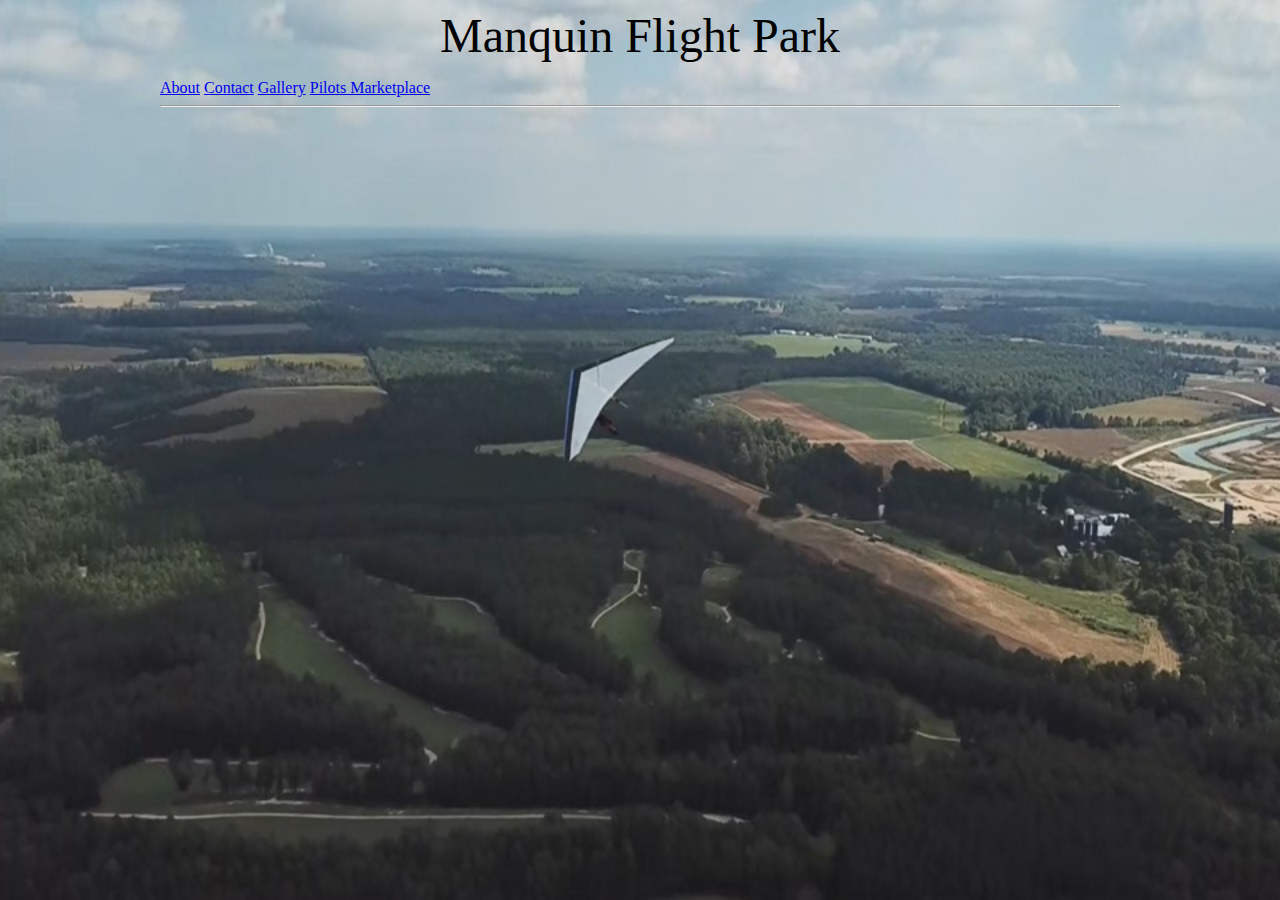
<file: index.html>
<!-- Website: Manquin Flight Park -->
<!-- Created: August 30, 2024-->
<!-- Author: Abraham Smith-->
 <!-- This website was created using Visual Studio Code version 1.92.1-->
<!-- The website is hosted on github.com (free version) so at this time functions are limited.-->

<!DOCTYPE html>
<html lang="en">

<head>
    <meta charset="UTF-8">
    <meta http-equiv-"X-UA-Compatible">
    <meta name="viewpoint" content="">
    <title>ManquinFlightPark</title>
    <link rel="stylesheet" href="./assets/css_folder/pageformat.css">
</head>
<body>
    <center>
        <font size="8" color="black">Manquin Flight Park</font> 
    </center>

<div class="container">
        <a href="./public/about.html">About</a>
        <a href="./public/contact.html">Contact</a>
        <a href="./public/Gallery.html">Gallery</a>
        <a href="./public/PilotsMarketPlace.html">Pilots Marketplace</a>
        <hr> 
</div>  
</body>  
</html>

    <!--h1>Some really interesting text here</h1>
   
</head>
</file>
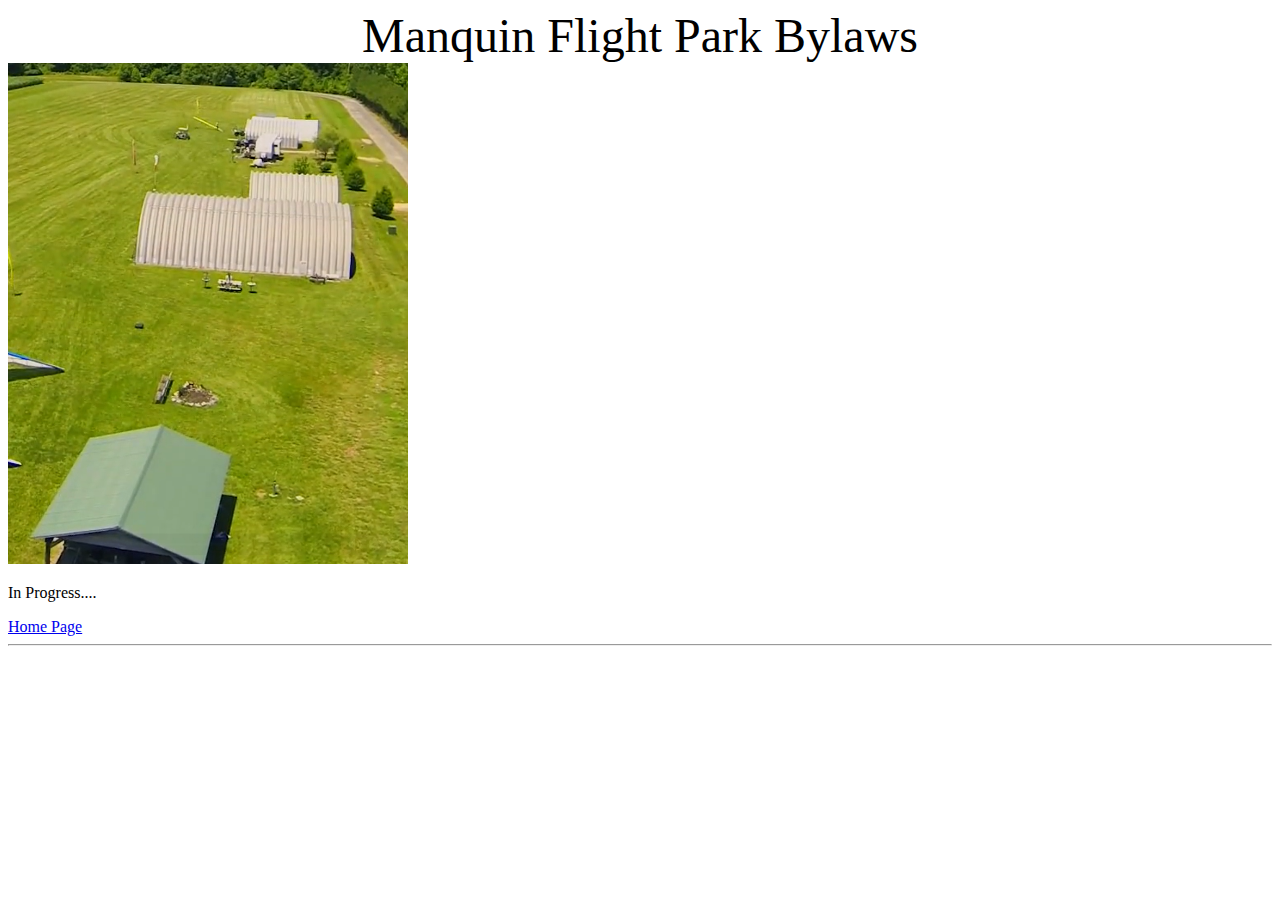
<file: public/ParkBylaws.html>
<!DOCTYPE html>
<html lang="en">

<body>
    <center>
        <font size="8" color="black">Manquin Flight Park Bylaws</font> 
    </center>
  <img src="../assets/images/ParkView1.png" alt="Manquin Flight Park Bylaws"width="400">

  <p>In Progress....</p>
  <a href="../index.html">Home Page</a>
  <hr> 
</div>  
</body>  
</html>
</file>
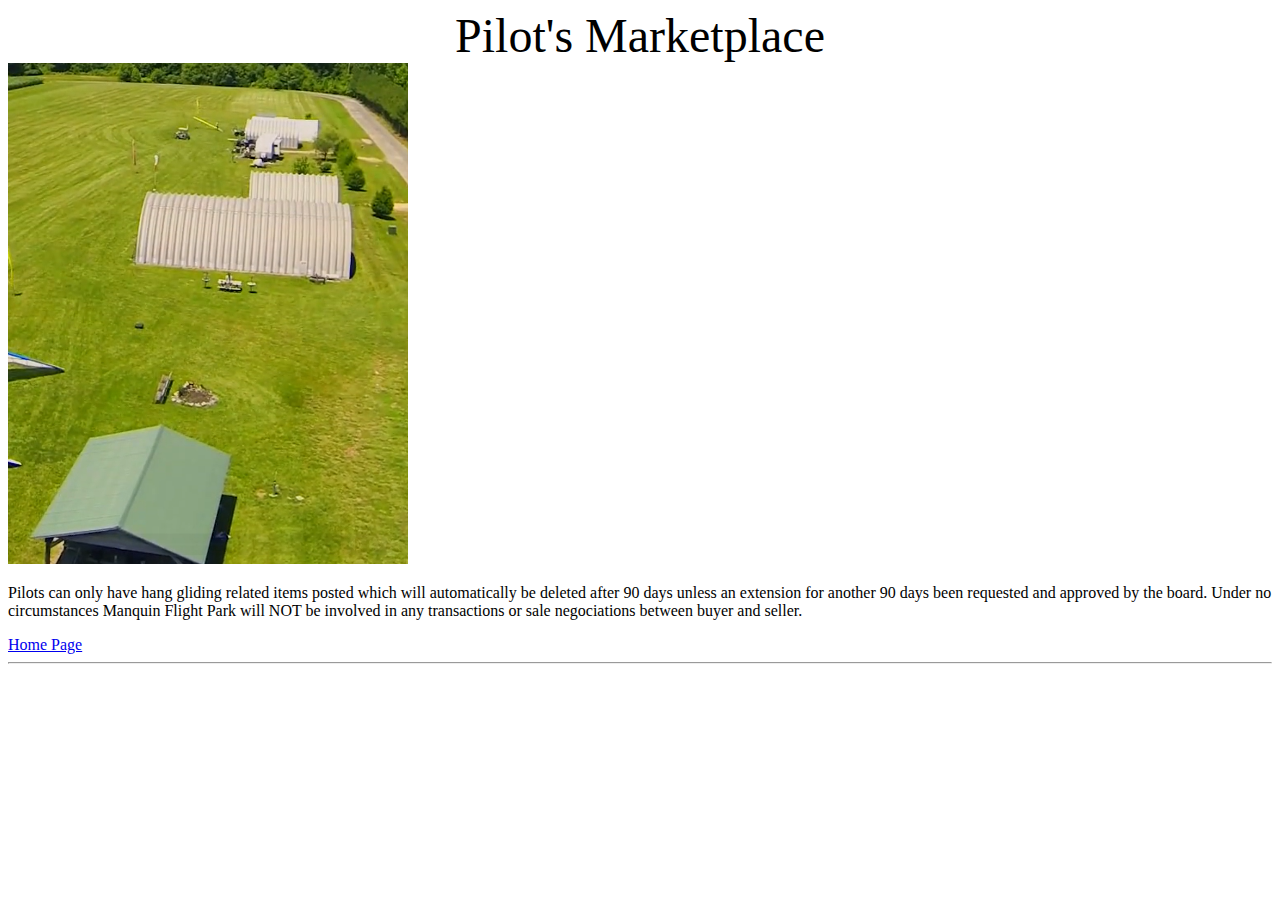
<file: public/PilotsMarketPlace.html>
<!DOCTYPE html>
<html lang="en">

<body>
    <center>
        <font size="8" color="black">Pilot's Marketplace</font> 
    </center>
  <img src="../assets/images/ParkView1.png" alt="Pilot's Marketplace"width="400">

  <p>Pilots can only have hang gliding related items posted which will automatically be deleted after 90 days unless an extension for another 90 days been requested and approved by the board.  Under no circumstances Manquin Flight Park will NOT be involved in any transactions or sale negociations between buyer and seller.</p>

  <div class="container">
  <a href="../index.html">Home Page</a>
  <hr> 
</div>  
</body>  
</html>
</file>
<file: assets/css_folder/pageformat.css>
body {
    background-image: url("../images/homepage.jpg");
    background-repeat: no-repeat;
    background-size: cover;
  }

.hero {
    background-repeat: no-repeat;
    background-size: cover;
    color: white;
    padding-top: 10px;
    padding-bottom: 10px;
}
.container {
    max-width: 960px;
    color: white;
    margin-left: auto;
    margin-right: auto;
    margin-top: 1rem;
    margin-bottom: 1rem;
}

.hgpos {
    color: white;
    text-align: right;
}
</file>
